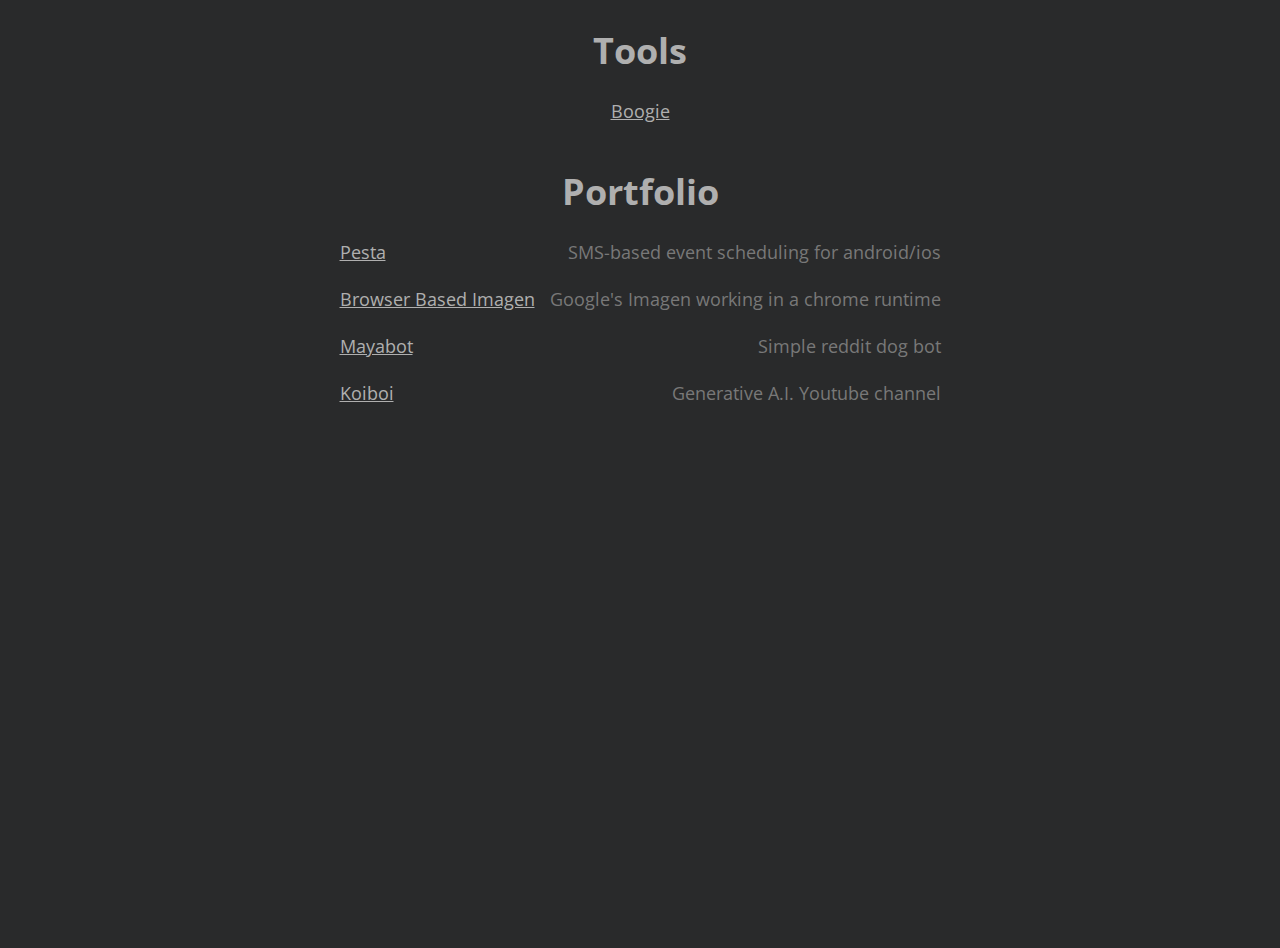
<file: docs/index.html>
<!DOCTYPE html>
<html lang="en">
<head>
  <meta charset="UTF-8">
  <meta http-equiv="X-UA-Compatible" content="IE=edge">
  <meta name="viewport" content="width=device-width, initial-scale=1.0">
  <title>Index</title>

  <script async src="https://www.googletagmanager.com/gtag/js?id=G-2W3EJLRSJK"></script>
  <script>
    window.dataLayer = window.dataLayer || [];
    function gtag(){dataLayer.push(arguments);}
    gtag('js', new Date());

    gtag('config', 'G-2W3EJLRSJK');
  </script>

  <link rel="stylesheet" href="index.css">
</head>
<body>
  <div class="central-container">

    <div class="section">
      <h1>Tools</h1>
      <a href="tools/boogie.html">Boogie</a>
    </div>

    <div class="section">
      <h1>Portfolio</h1>
      <div class="item-row">
        <a href="https://github.com/Lewington-pitsos/pesta">Pesta</a><span class="description">SMS-based event scheduling for android/ios</span>
      </div>
      <div class="item-row">
        <a href="https://github.com/Lewington-pitsos/browser-based-imagen">Browser Based Imagen</a><span class="description">Google's Imagen working in a chrome runtime</span>
      </div>
      <div class="item-row">
        <a href="https://github.com/Lewington-pitsos/mayabot">Mayabot</a><span class="description">Simple reddit dog bot</span>
      </div>
      <div class="item-row">
        <a href="https://www.youtube.com/watch?v=dVjMiJsuR5o&ab_channel=koiboi">Koiboi</a><span class="description">Generative A.I. Youtube channel</span>
      </div>
    </div>

  </div>
</form>

</body>
</html>
</file>
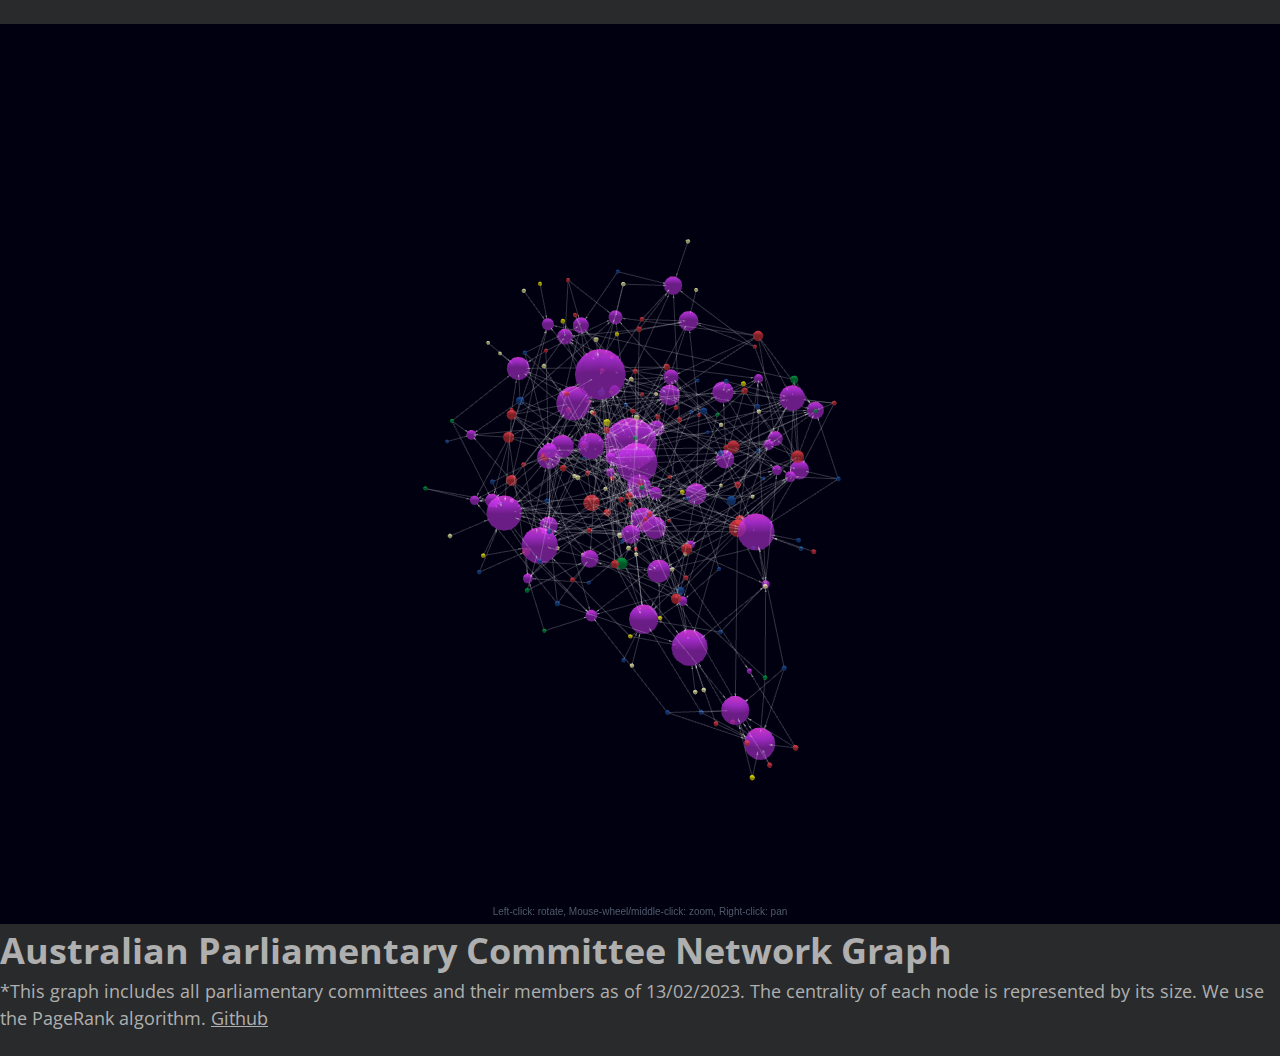
<file: docs/committees/committees.html>
<!DOCTYPE html>
<html lang="en">
<head>
  <meta charset="UTF-8">
  <meta http-equiv="X-UA-Compatible" content="IE=edge">
  <meta name="viewport" content="width=device-width, initial-scale=1.0">
  <title>Australian Parliamentary Committees</title>
  <link rel="icon" type="image/x-icon" href="../assets/favicon.ico">
  <link rel="stylesheet" href="../index.css">

  <script async src="https://www.googletagmanager.com/gtag/js?id=G-2W3EJLRSJK"></script>
  <script src="3d.js"></script>
  <script src="data.js"></script>
  
</head>

<body>
  
    <div id="title-holder">


      <div id="3d-graph">
      </div>
      <div id="title">
        <h1>Australian Parliamentary Committee Network Graph</h1>
      </div>

      <div id="description">
        <p>*This graph includes all parliamentary committees and their members as of 13/02/2023. The  centrality of each node is represented by its size. We use the PageRank algorithm. <a href="https://github.com/Lewington-pitsos/au_fed_gov">Github</a> </p>
      </div>

    </div>
  
  <script src="graph.js"></script>
</body>
</html>
</file>
<file: docs/index.css>
@import url("https://fonts.googleapis.com/css?family=Open+Sans:400,700");

.central-container {
    display: flex;
    flex-direction: column;
    align-items: center;
    height: 100vh;
    width: 100vw;
    background: #292a2b;
}

.section {
  margin-bottom: 40px;
  text-align: center;
}

.item-row {
  display: flex;
  flex-direction: row;
  justify-content: space-between;
  align-items: center;
  margin-bottom: 20px;
}

.section h1 {
  margin-bottom: 20px;
}

.description {
  color: #787878;
  margin-left: 15px;
}
.my-form input {
    margin-top: 10px;
}

.my-form select {
  margin-top: 10px;
}

.prettyprint {
    background: #382f2f;
    padding: 20px 40px 20px 20px;
    width: 100%;
    display: block;

}



.back-button {
  text-align: end;
}

/* RESET RULES
–––––––––––––––––––––––––––––––––––––––––––––––––– */
:root {
  --white: #afafaf;
  --red: #e31b23;
  --bodyColor: #292a2b;
  --borderFormEls: hsl(0, 0%, 10%);
  --bgFormEls: hsl(0, 0%, 14%);
  --bgFormElsFocus: hsl(0, 7%, 20%);
}

* {
  padding: 0;
  margin: 0;
  box-sizing: border-box;
  outline: none;
}

a {
  color: inherit;
}

input,
select,
textarea,
button {
  font-family: inherit;
  font-size: 100%;
}

button,
label {
  cursor: pointer;
}

select {
  appearance: none;
}

/* Remove native arrow on IE */
select::-ms-expand {
  display: none;
}


/*Remove dotted outline from selected option on Firefox*/
/*https://stackoverflow.com/questions/3773430/remove-outline-from-select-box-in-ff/18853002#18853002*/
/*We use !important to override the color set for the select on line 99*/
select:-moz-focusring {
  color: transparent !important;
  text-shadow: 0 0 0 var(--white);
}

ul {
  list-style: none;
}

body {
  font: 18px/1.5 "Open Sans", sans-serif;
  background: var(--bodyColor);
  color: var(--white);
  margin: 1.5rem 0;
}

.container {
  max-width: 1200px;
  margin: 0 auto;
  padding: 0 1.5rem;
}


/* FORM ELEMENTS
–––––––––––––––––––––––––––––––––––––––––––––––––– */
.container .header {
  margin-bottom: 1.5rem;
}

.my-form li,
.my-form .grid > *:not(:last-child) {
  margin-bottom: 3rem;
}

.my-form select,
.my-form input,
.my-form textarea,
button {
  width: 100%;
  line-height: 1.5;
  padding: 15px 10px;
  border: 1px solid var(--borderFormEls);
  color: var(--white);
  background: var(--bgFormEls);
  transition: background-color 0.3s cubic-bezier(0.57, 0.21, 0.69, 1.25),
    transform 0.3s cubic-bezier(0.57, 0.21, 0.69, 1.25);
}

h3 {
    margin-bottom: 8px;
}

.result-holder {
    position: relative;
    margin-bottom: 30px;
}

.copy-click {
    position: absolute;
    width: 80px;
    top: 4px;
    right: 4px;
    opacity: 60%;
}

.copy-click:hover {
    opacity: 100%;
}

.copy-click:active {
    background: #382f2f;
}

.my-form ::placeholder {
  color: inherit;
  /*Fix opacity issue on Firefox*/
  opacity: 1;
}

.my-form select:focus,
.my-form input:focus,
.my-form textarea:focus,
.my-form button:enabled:hover,
.my-form button:focus,
.my-form input[type="checkbox"]:focus + label {
  background: var(--bgFormElsFocus);
}

.my-form select:focus,
.my-form input:focus,
.my-form textarea:focus {
  transform: scale(1.02);
}

.my-form *:required,
.my-form select {
  background-repeat: no-repeat;
  background-position: center right 12px;
  background-size: 15px 15px;
}

.my-form *:required {
  background-image: url(https://s3-us-west-2.amazonaws.com/s.cdpn.io/162656/asterisk.svg);  
}

.my-form select {
  background-image: url(https://s3-us-west-2.amazonaws.com/s.cdpn.io/162656/down.svg);
}

.my-form *:disabled {
  cursor: default;
  filter: blur(2px);
}


/* FORM BTNS
–––––––––––––––––––––––––––––––––––––––––––––––––– */
.my-form .required-msg {
  display: none;
  background: url(https://s3-us-west-2.amazonaws.com/s.cdpn.io/162656/asterisk.svg)
    no-repeat center left / 15px 15px;
  padding-left: 20px;
}

.my-form .btn-grid {
  position: relative;
  overflow: hidden;
  transition: filter 0.2s;
}

.my-form button {
  font-weight: bold;
}

.my-form button > * {
  display: inline-block;
  width: 100%;
  transition: transform 0.4s ease-in-out;
}

.my-form button .back {
  position: absolute;
  left: 50%;
  top: 50%;
  transform: translate(-110%, -50%);
}

.my-form button:enabled:hover .back,
.my-form button:focus .back {
  transform: translate(-50%, -50%);
}

.my-form button:enabled:hover .front,
.my-form button:focus .front {
  transform: translateX(110%);
}


/* CUSTOM CHECKBOX
–––––––––––––––––––––––––––––––––––––––––––––––––– */
.my-form input[type="checkbox"] {
  position: absolute;
  left: -9999px;
}

.my-form input[type="checkbox"] + label {
  position: relative;
  display: inline-block;
  padding-left: 2rem;
  transition: background 0.3s cubic-bezier(0.57, 0.21, 0.69, 1.25);
}

.my-form input[type="checkbox"] + label::before,
.my-form input[type="checkbox"] + label::after {
  content: '';
  position: absolute;
}

.my-form input[type="checkbox"] + label::before {
  left: 0;
  top: 6px;
  width: 18px;
  height: 18px;
  border: 2px solid var(--white);
}

.my-form input[type="checkbox"]:checked + label::before {
  background: var(--red);
}

.my-form input[type="checkbox"]:checked + label::after {
  left: 7px;
  top: 7px;
  width: 6px;
  height: 14px;
  border-bottom: 2px solid var(--white);
  border-right: 2px solid var(--white);
  transform: rotate(45deg);
}


/* FOOTER
–––––––––––––––––––––––––––––––––––––––––––––––––– */
footer {
  font-size: 1rem;
  text-align: right;
  backface-visibility: hidden;
}

footer a {
  text-decoration: none;
}

footer span {
  color: var(--red);
}


/* MQ
–––––––––––––––––––––––––––––––––––––––––––––––––– */
@media screen and (min-width: 600px) {
  .my-form .grid {
    display: grid;
    grid-gap: 1.5rem;
  }

  .my-form .grid-2 {
    grid-template-columns: 1fr 1fr;
  }

  .my-form .grid-3 {
    grid-template-columns: 1fr 1fr 1fr;
    align-items: center;
  }

  .my-form .grid > *:not(:last-child) {
    margin-bottom: 0;
  }

  .my-form .required-msg {
    display: block;
  }
}

@media screen and (min-width: 541px) {
  .my-form input[type="checkbox"] + label::before {
    top: 50%;
    transform: translateY(-50%);
  }

  .my-form input[type="checkbox"]:checked + label::after {
    top: 3px;
  }
}















#snackbar {
  visibility: hidden; /* Hidden by default. Visible on click */
  min-width: 250px; /* Set a default minimum width */
  margin-left: -125px; /* Divide value of min-width by 2 */
  background-color: #326445; /* Black background color */
  color: #fff; /* White text color */
  text-align: center; /* Centered text */
  border-radius: 2px; /* Rounded borders */
  padding: 16px; /* Padding */
  position: fixed; /* Sit on top of the screen */
  z-index: 1; /* Add a z-index if needed */
  left: 50%; /* Center the snackbar */
  bottom: 30px; /* 30px from the bottom */
}

/* Show the snackbar when clicking on a button (class added with JavaScript) */
#snackbar.show {
  visibility: visible; /* Show the snackbar */
  /* Add animation: Take 0.5 seconds to fade in and out the snackbar.
  However, delay the fade out process for 2.5 seconds */
  -webkit-animation: fadein 0.5s, fadeout 0.5s 2.5s;
  animation: fadein 0.5s, fadeout 0.5s 2.5s;
}

/* Animations to fade the snackbar in and out */
@-webkit-keyframes fadein {
  from {bottom: 0; opacity: 0;}
  to {bottom: 30px; opacity: 1;}
}

@keyframes fadein {
  from {bottom: 0; opacity: 0;}
  to {bottom: 30px; opacity: 1;}
}

@-webkit-keyframes fadeout {
  from {bottom: 30px; opacity: 1;}
  to {bottom: 0; opacity: 0;}
}

@keyframes fadeout {
  from {bottom: 30px; opacity: 1;}
  to {bottom: 0; opacity: 0;}
}
</file>
